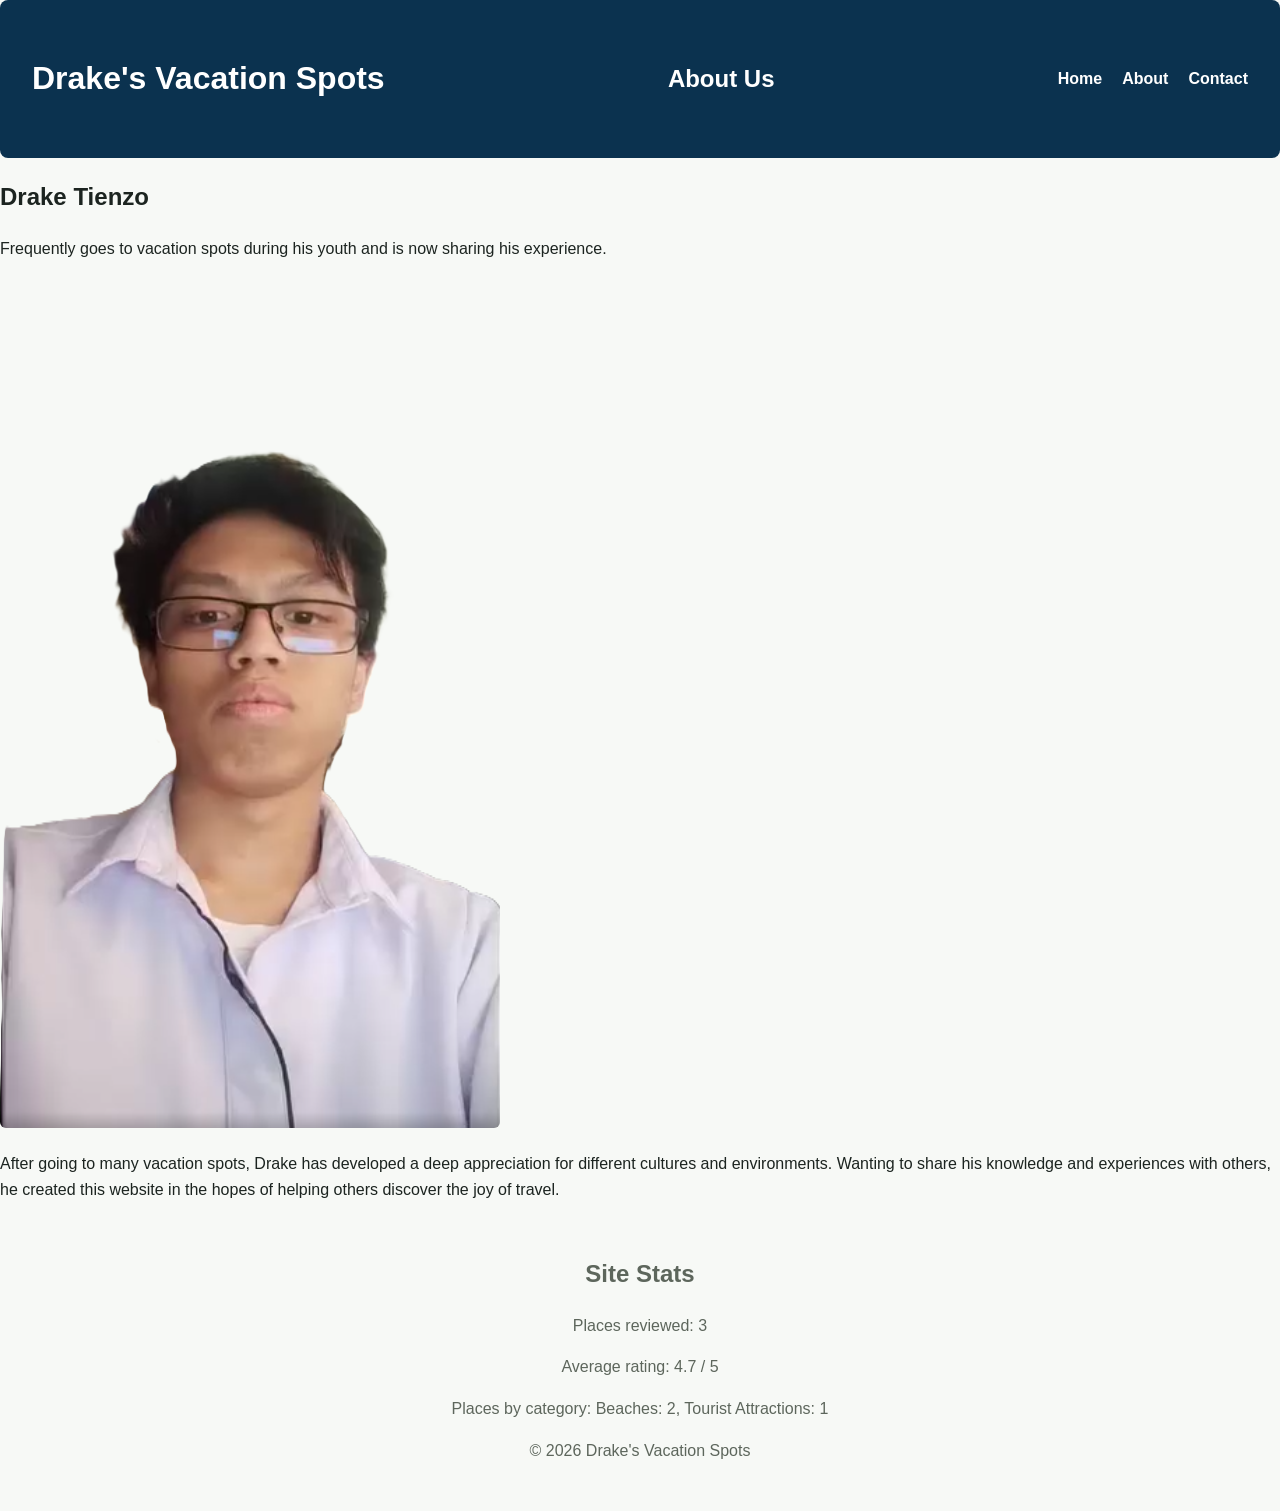
<file: about.html>
<!DOCTYPE html>
<html lang="en">
  <head>
    <meta charset="UTF-8">
    <meta name="viewport" content="width=device-width, initial-scale=1.0">
    <title>About | Drake's Vacation Spots</title>
    <link rel="stylesheet" href="style.css">
    <script src="script.js" defer></script>
  </head>
  <body>
    <header>
      <h1 id="guide-name">Drake's Vacation Spots</h1>
      <h2>About Us</h2>
      <nav>
        <ul>
          <li><a href="index.html">Home</a></li>
          <li><a href="about.html">About</a></li>
          <li><a href="contact.html">Contact</a></li>
        </ul>
      </nav>
    </header>

    <main>
      <h2>Drake Tienzo</h2>
      <p>Frequently goes to vacation spots during his youth and is now sharing his experience.</p>
      <img src="SelfPortraitSchoolStuff.png" alt="Drake">
      <p>After going to many vacation spots, Drake has developed a deep appreciation for different
        cultures and environments. Wanting to share his knowledge and experiences with others,
        he created this website in the hopes of helping others discover the joy of travel.</p>
    </main>

    <footer>
      <section aria-labelledby="site-stats-heading">
        <h2 id="site-stats-heading">Site Stats</h2>
        <p>Places reviewed: <span id="reviewed-count">Calculating...</span></p>
        <p>Average rating: <span id="average-rating">Calculating...</span></p>
        <p>Places by category: <span id="category-counts">Calculating...</span></p>
      </section>
      <p id="copyright"></p>
    </footer>
  </body>
</html>
</file>
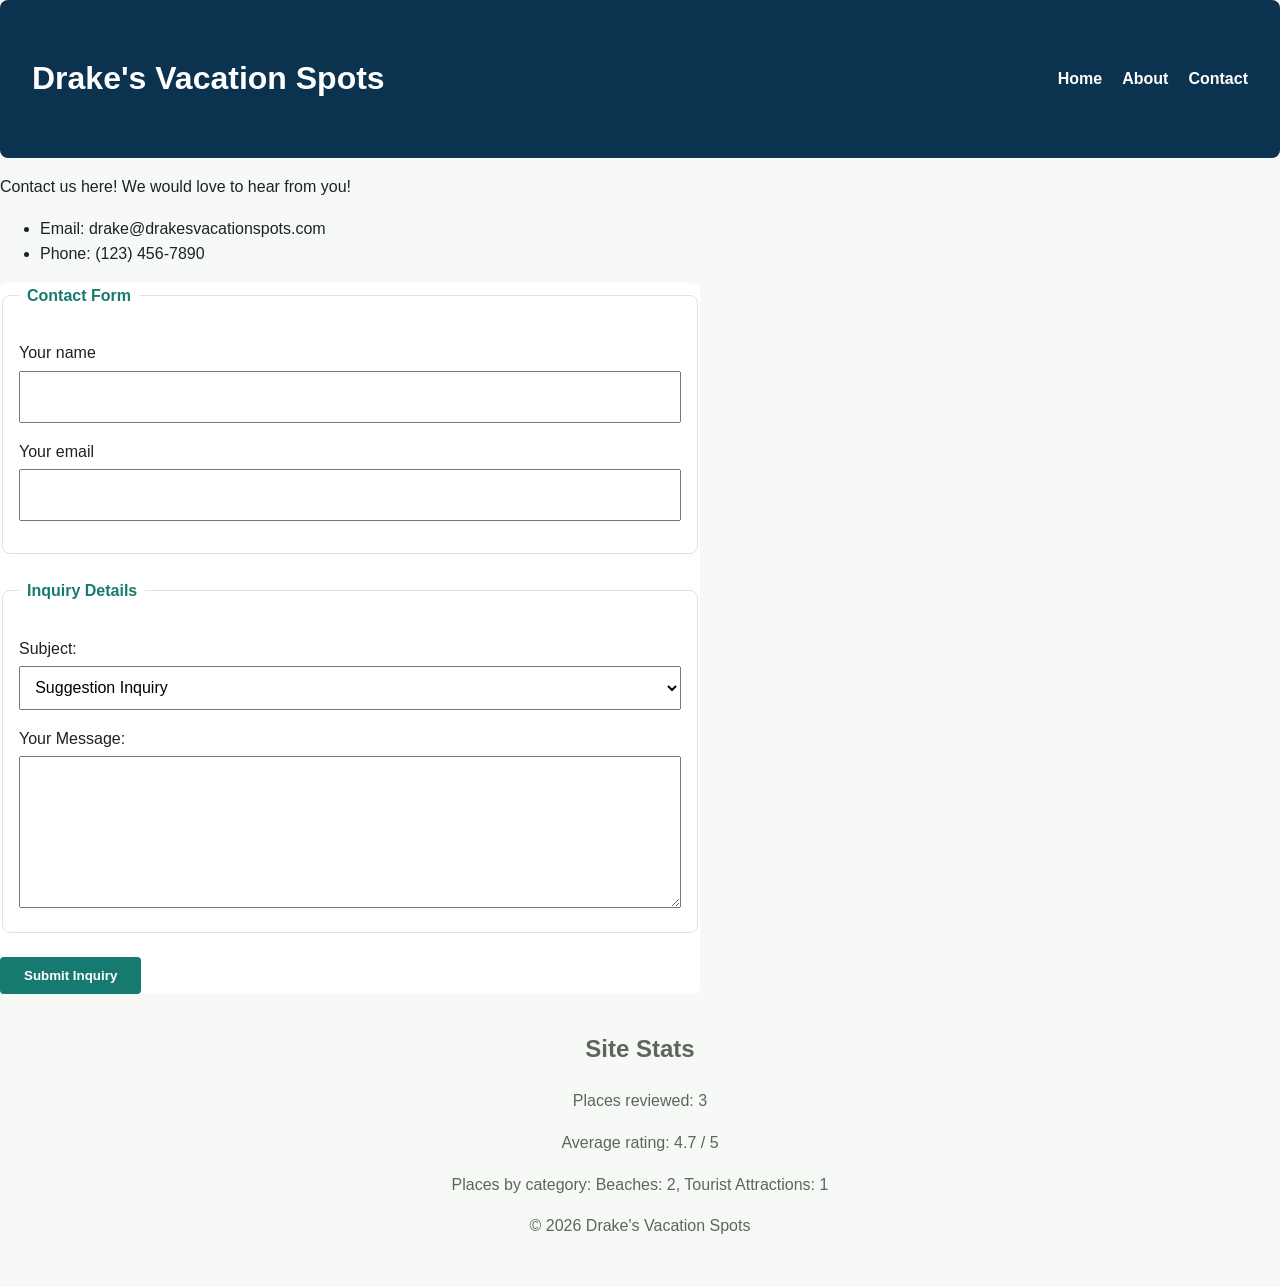
<file: contact.html>
<!DOCTYPE html>
<html lang="en">
  <head>
    <meta charset="UTF-8">
    <meta name="viewport" content="width=device-width, initial-scale=1.0">
    <title>Contact | Drake's Vacation Spots</title>
    <link rel="stylesheet" href="style.css">
    <script src="script.js" defer></script>
  </head>
  <body>
    <header>
      <h1 id="guide-name">Drake's Vacation Spots</h1>
      <nav>
        <ul>
          <li><a href="index.html">Home</a></li>
          <li><a href="about.html">About</a></li>
          <li><a href="contact.html">Contact</a></li>
        </ul>
      </nav>
    </header>

    <main>
      <p>Contact us here! We would love to hear from you!</p>
      <ul>
        <li>Email: drake@drakesvacationspots.com</li>
        <li>Phone: (123) 456-7890</li>
      </ul>

      <form>
        <fieldset>
          <legend>Contact Form</legend>
          <p>
            <label for="name">Your name</label><br>
            <input type="text" id="name" name="name" required>
          </p>
          <p>
            <label for="email">Your email</label><br>
            <input type="email" id="email" name="email" required>
          </p>
        </fieldset>
        <fieldset>
          <legend>Inquiry Details</legend>
          <p>
            <label for="subject">Subject:</label>
            <select id="subject" name="subject" required>
              <option value="suggestion-inquiry">Suggestion Inquiry</option>
              <option value="correction-inquiry">Correction Inquiry</option>
              <option value="information-inquiry">Information Inquiry</option>
              <option value="other-concerns">Other Concerns</option>
            </select>
          </p>
          <label for="message">Your Message:</label>
          <textarea id="message" name="message" rows="5" required></textarea>
        </fieldset>
        <button type="submit">Submit Inquiry</button>
      </form>
    </main>

    <footer>
      <section aria-labelledby="site-stats-heading">
        <h2 id="site-stats-heading">Site Stats</h2>
        <p>Places reviewed: <span id="reviewed-count">Calculating...</span></p>
        <p>Average rating: <span id="average-rating">Calculating...</span></p>
        <p>Places by category: <span id="category-counts">Calculating...</span></p>
      </section>
      <p id="copyright"></p>
    </footer>
  </body>
</html>
</file>
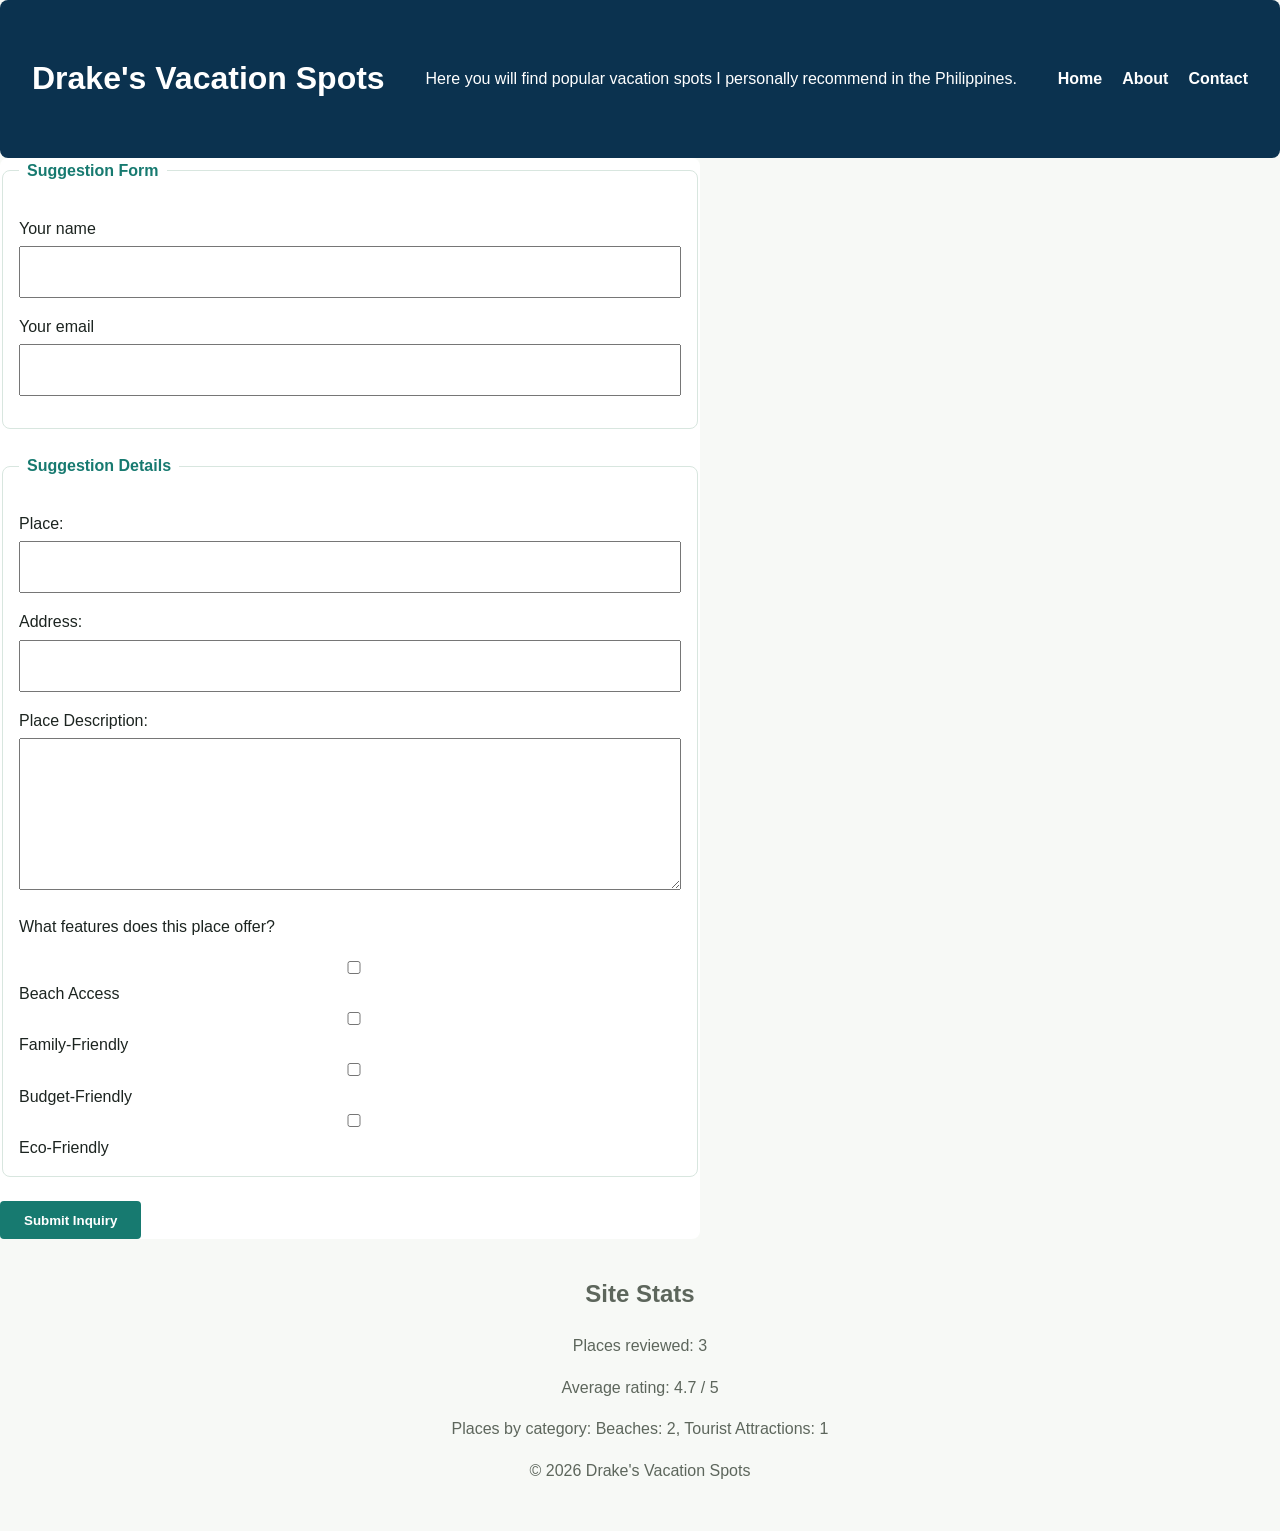
<file: Places/suggestion-form.html>
<!DOCTYPE html>
<html lang="en">
  <head>
    <meta charset="UTF-8">
    <meta name="viewport" content="width=device-width, initial-scale=1.0">
    <title>Suggest a Spot | Drake's Vacation Spots</title>
    <link rel="stylesheet" href="../style.css">
    <script src="../script.js" defer></script>
  </head>
  <body>
    <header>
      <h1 id="guide-name">Drake's Vacation Spots</h1>
      <p>Here you will find popular vacation spots I personally recommend in the Philippines.</p>
      <nav>
        <ul>
          <li><a href="../index.html">Home</a></li>
          <li><a href="../about.html">About</a></li>
          <li><a href="../contact.html">Contact</a></li>
        </ul>
      </nav>
    </header>

    <main>
      <form>
        <fieldset>
          <legend>Suggestion Form</legend>
          <p>
            <label for="name">Your name</label><br>
            <input type="text" id="name" name="name" required>
          </p>
          <p>
            <label for="email">Your email</label><br>
            <input type="email" id="email" name="email" required>
          </p>
        </fieldset>
        <fieldset>
          <legend>Suggestion Details</legend>
          <p>
            <label for="Place">Place:</label><br>
            <input type="text" id="Place" name="Place" required>
          </p>
          <p>
            <label for="Address">Address:</label><br>
            <input type="text" id="Address" name="Address" required>
          </p>
          <p>
            <label for="description">Place Description:</label>
            <textarea id="description" name="description" rows="5" required></textarea>
          </p>
          <p>What features does this place offer?</p>
          <input type="checkbox" id="beach-access" name="features" value="beach-access">
          <label for="beach-access">Beach Access</label><br>
          <input type="checkbox" id="family-friendly" name="features" value="family-friendly">
          <label for="family-friendly">Family-Friendly</label><br>
          <input type="checkbox" id="budget-friendly" name="features" value="budget-friendly">
          <label for="budget-friendly">Budget-Friendly</label><br>
          <input type="checkbox" id="eco-friendly" name="features" value="eco-friendly">
          <label for="eco-friendly">Eco-Friendly</label><br>
        </fieldset>
        <button type="submit">Submit Inquiry</button>
      </form>
    </main>

    <footer>
      <section aria-labelledby="site-stats-heading">
        <h2 id="site-stats-heading">Site Stats</h2>
        <p>Places reviewed: <span id="reviewed-count">Calculating...</span></p>
        <p>Average rating: <span id="average-rating">Calculating...</span></p>
        <p>Places by category: <span id="category-counts">Calculating...</span></p>
      </section>
      <p id="copyright"></p>
    </footer>
  </body>
</html>
</file>
<file: style.css>
/* ===== 1. Variables ===== */
:root {
  --brand: #177a70;
  --brand-dark: #0b324f;
  --ink: #1C2420;
  --muted: #5D665C;
  --paper: #F7F9F6;
  --surface: #ffffff;
  --line: #d8e6df;
  --radius: 8px;
  --space: 2rem;
}

/* ===== 2. Base / reset ===== */
* {
  box-sizing: border-box;
}

body {
  margin: 0;
  font-family: 'Segoe UI', Helvetica, Arial, sans-serif;
  line-height: 1.6;
  color: var(--ink);
  background: var(--paper);
}

img {
  max-width: 100%;
  height: auto;
  border-radius: 6px;
}

a {
  color: var(--brand-dark);
}

/* ===== 3. Named grid layout ===== */
.page {
  display: grid;
  grid-template-columns: 1fr;
  grid-template-areas:
    "header"
    "main"
    "aside"
    "footer";
  gap: 1.5rem 0;
  max-width: 1200px;
  margin: 0 auto;
  padding: 0;
}

header {
  grid-area: header;
  display: flex;
  justify-content: space-between;
  align-items: center;
  padding: var(--space);
  background: var(--brand-dark);
  color: var(--surface);
  border-radius: var(--radius);
}

.page-aside {
  grid-area: aside;
  align-self: start;
  padding: 1.25rem;
  background: #edf6f2;
  border: 1px solid var(--line);
  border-radius: var(--radius);
}

.page-aside h2 {
  margin-top: 0;
  color: var(--brand-dark);
}

.page-aside ul {
  margin: 0;
  padding-left: 1.1rem;
}

main {
  grid-area: main;
  max-width: none;
  margin: 0;
  padding: 0;
}

footer {
  grid-area: footer;
  padding: 1rem 0 2rem;
  text-align: center;
  color: var(--muted);
}

nav ul {
  display: flex;
  list-style: none;
  padding: 0;
  gap: 20px;
}

nav li {
  margin: 0;
}

nav a {
  color: var(--surface);
  font-weight: bold;
  text-decoration: none;
}

.place-grid {
  display: flex;
  flex-wrap: wrap;
  gap: 24px;
}

.place-card {
  flex: 1 1 240px;
  padding: 1.5rem;
  background: var(--surface);
  border: 1px solid var(--line);
  border-left: 6px solid var(--brand);
  border-radius: var(--radius);
  box-shadow: 0 4px 12px #0002;
}

.place-card h3 {
  margin-top: 0;
  color: var(--brand-dark);
  font-size: 1.75rem;
}

.suggestion-link {
  display: inline-block;
  margin: 0 0 2rem;
  padding: 0.8rem 1.2rem;
  background: var(--brand);
  color: var(--surface);
  font-size: 1.2rem;
  font-weight: bold;
  text-decoration: none;
  border-radius: calc(var(--radius) / 2);
}

.suggestion-link:hover {
  background: var(--brand-dark);
  color: var(--surface);
  text-decoration: none;
}

.place-link {
  display: inline-block;
  padding: 0.5rem 0.8rem;
  background: var(--brand);
  color: var(--surface);
  font-size: 1rem;
  font-weight: bold;
  text-decoration: none;
  border-radius: calc(var(--radius) / 2);
}

.place-link:hover {
  background: var(--brand-dark);
  color: var(--surface);
  text-decoration: none;
}

form {
  max-width: 700px;
  background: var(--surface);
  border-radius: var(--radius);
}

fieldset {
  margin-bottom: 1.5rem;
  padding: 1rem;
  border: 1px solid var(--line);
  border-radius: var(--radius);
}

legend {
  padding: 0 0.5rem;
  color: var(--brand);
  font-weight: bold;
}

input,
select,
textarea {
  width: 100%;
  padding: 0.7rem;
  margin-top: 0.3rem;
  font: inherit;
}

input:focus,
textarea:focus {
  outline: 3px solid var(--brand);
  outline-offset: 2px;
}

button {
  padding: 0.7rem 1.5rem;
  border: 0;
  border-radius: calc(var(--radius) / 2);
  background: var(--brand);
  color: var(--surface);
  font-weight: bold;
  cursor: pointer;
}

button:hover {
  background: var(--brand-dark);
}

table {
  width: 100%;
  border-collapse: collapse;
}

th,
td {
  padding: 0.75rem;
  border: 1px solid var(--line);
  text-align: left;
}

th {
  background: var(--brand);
  color: var(--surface);
}

@media (min-width: 760px) {
  .page {
    grid-template-columns: 220px minmax(0, 1fr);
    grid-template-areas:
      "header header"
      "aside main"
      "footer footer";
  }

  header {
    flex-direction: row;
    text-align: left;
  }

  nav ul {
    justify-content: flex-start;
    flex-wrap: nowrap;
  }
}
</file>
